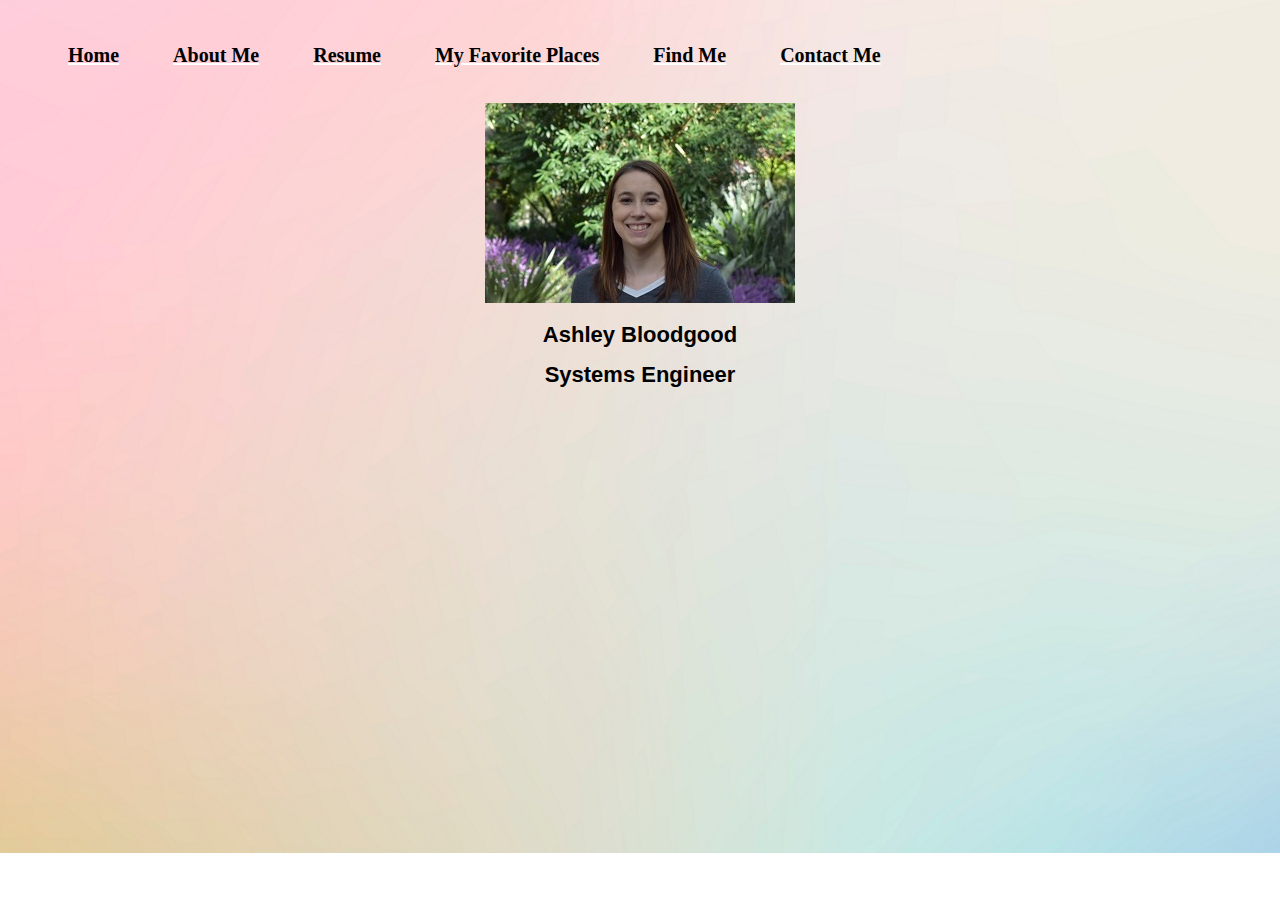
<file: index.html>
<!DOCTYPE html>
<html lang="en">
    <head>
        <meta charset="UTF-8">
        <title>Ashley Bloodgood</title>
        <link rel="stylesheet" href="styles.css">
    </head>

    <body id="main">
        <div class="container">
            <div class="wrapper">
                <nav>
                <ul id="nav">
                    <li><a href="#">Home</a></li>
                    <li><a href="./aboutme.html">About Me</a></li>
                    <li><a href="./resume.html">Resume</a></li>
                    <li><a href="./myfavplaces.html">My Favorite Places</a></li>
                    <li><a href="./findme.html">Find Me</a></li>
                    <li><a href="./contactme.html">Contact Me</a></li>
                </ul>
                </nav>
            </div>
            <div class="image-wrapper">
                <section id="profile-pic">
                    <img src="Media/profile_pic.jpg" alt="Woman with brown hair in front of a botanical setting" />
                    <h1> Ashley Bloodgood </h1>
                    <h1> Systems Engineer </h1>
                </section>            
            </div>
    </div>

    </body>


</html>
</file>
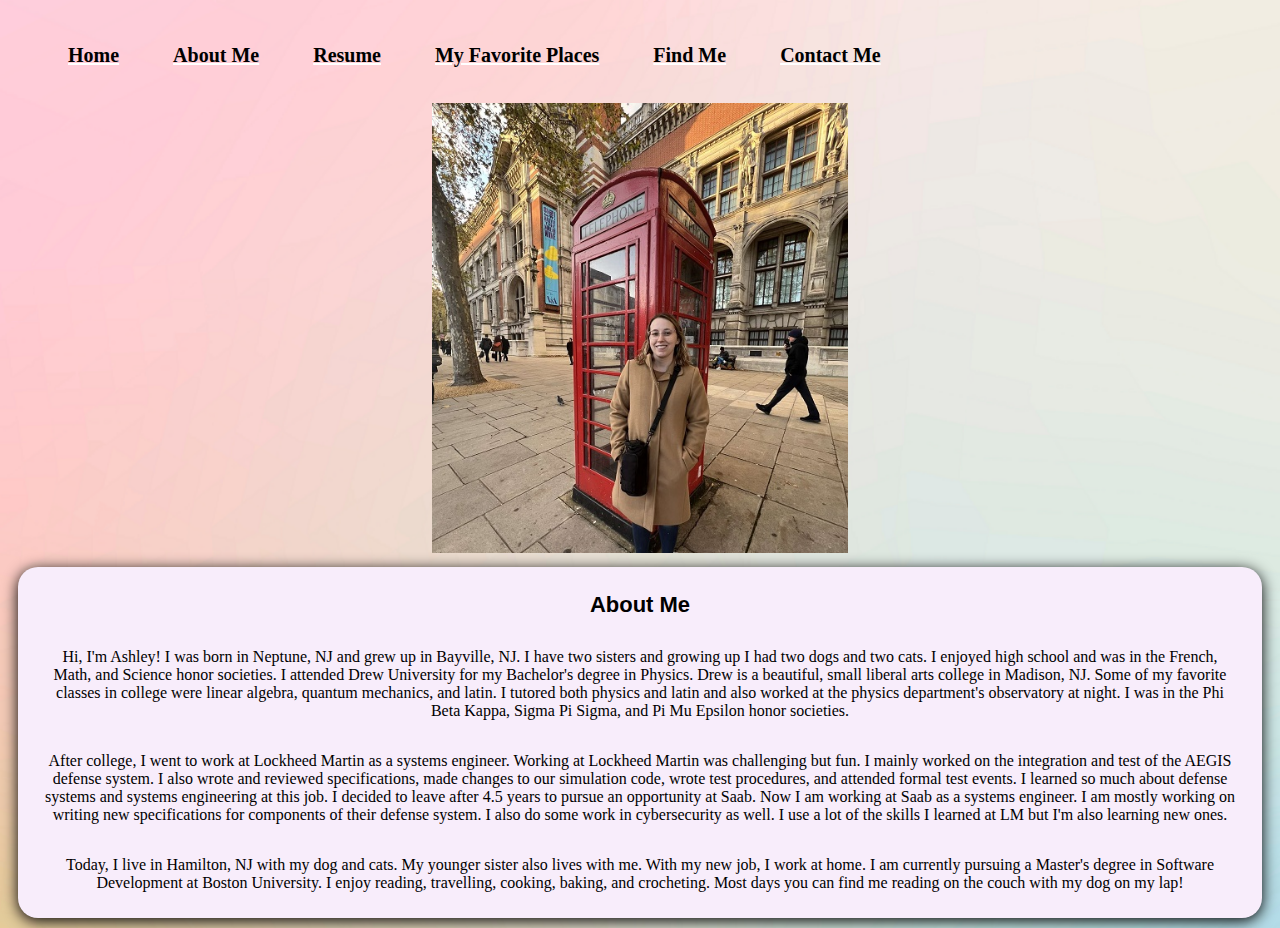
<file: aboutme.html>
<!DOCTYPE html>
<html lang="en">
    <head>
        <meta charset="UTF-8">
        <title>About Me</title>
        <link rel="stylesheet" href="styles.css">
    </head>

    <body>
        <div id="container">
            <div class="wrapper">
                <nav>
                <ul id="nav">
                    <li><a href="./index.html">Home</a></li>
                    <li><a href="#">About Me</a></li>
                    <li><a href="./resume.html">Resume</a></li>
                    <li><a href="./myfavplaces.html">My Favorite Places</a></li>
                    <li><a href="./findme.html">Find Me</a></li>
                    <li><a href="./contactme.html">Contact Me</a></li>
                </ul>
                </nav>
            </div>
            <div class="image-wrapper">
                <section id="profile-pic">
                    <img src="Media/telephonebox.jpg" height="450px" alt="Woman with brown hair in front of a red London telephone box">
                </section>            
            </div>
            <div id="about">
                <h1>About Me</h1>
                <p>Hi, I'm Ashley! I was born in Neptune, NJ and grew up in Bayville, NJ. I have two sisters and growing up I had 
                    two dogs and two cats. I enjoyed high school and was in the French, Math, and Science honor societies. I attended
                    Drew University for my Bachelor's degree in Physics. Drew is a beautiful, small liberal arts college in Madison, NJ.
                    Some of my favorite classes in college were linear algebra, quantum mechanics, and latin. I tutored both physics and latin
                    and also worked at the physics department's observatory at night. I was in the Phi Beta Kappa, Sigma Pi Sigma, and Pi Mu Epsilon
                    honor societies. 
                </p>
                <p>
                    After college, I went to work at Lockheed Martin as a systems engineer. Working at Lockheed Martin was challenging but fun. 
                    I mainly worked on the integration and test of the AEGIS defense system. I also wrote and reviewed specifications, made changes
                    to our simulation code, wrote test procedures, and attended formal test events. I learned so much about defense systems and systems
                    engineering at this job. I decided to leave after 4.5 years to pursue an opportunity at Saab. Now I am working at Saab as a systems 
                    engineer. I am mostly working on writing new specifications for components of their defense system. I also do some work in cybersecurity
                    as well. I use a lot of the skills I learned at LM but I'm also learning new ones. 
                </p>
                <p>
                    Today, I live in Hamilton, NJ with my dog and cats. My younger sister also lives with me. With my new job, I work at home. I am currently
                    pursuing a Master's degree in Software Development at Boston University. I enjoy reading, travelling, cooking, baking, and crocheting. Most 
                    days you can find me reading on the couch with my dog on my lap! 
                </p>
            </div>
        </div>
    </body>
</html>
</file>
<file: styles.css>
/*form styles*/
#form-container {
  display: flex;
  align-items: center; 
  justify-content: center; 
  flex-direction: column;
}

input[type=text] {
  padding: 5px 10px;
  margin: 8px 0;
	border-radius:10px;
  box-sizing: border-box;
}

input[type=text]:focus {
  border: 3px solid gray;
}

#top {
  font-size: 18px;
  font-weight: bold;
}

#selector {
  position: relative;
  font-family: Arial;
  padding: 10px 15px;
  margin: 8px 0;
	border-radius:10px;
  box-sizing: border-box;
}

/*main tag styles*/
body {
  background-image: url('Media/background_image.png');
  background-repeat: no-repeat;
  background-size: cover;
}
p {
margin-left: 15px;
margin-right: 15px;
}
h1 {
  font-size: 22px;
  font-weight: bold;
  font-family: Arial, Helvetica, sans-serif;
}
main {
  overflow-y: auto;
}

/*wrapper styles*/
.wrapper {
  display: flex;
  justify-content: left;
}
.image-wrapper {
  display: flex;
  align-items: center; 
  justify-content: center; 
  flex-direction: column;
}
.container {
  max-width: 1400px;
  flex-wrap: wrap;
  justify-content: space-around;
}

/*img styles*/
#favPlace img{
  width: 500px;
  margin-bottom: 10px;
  margin-right: 10px;
  border: 5px black;
}

#moreImages {
  display: flex;
  align-items: center; 
  justify-content: center; 
  flex-direction: column;
  width: 500px;
  margin-bottom: 10px;
  margin-right: 10px;
  border: 5px black;
}

#profile-pic {
  text-align: center; 
  margin: auto;
}

#findme img {
  width: 500px;
  border: 30px black;
  margin-bottom: 10px;
  margin-right: 10px;
}

/*nav styles*/
nav {
  display:flex;
  align-items: center;
  padding: 20px;
  flex: 1;
  text-align: right;
}

nav ul {
display: inline-block;
list-style: none;
}

nav ul li 
{
  display: inline-block;
  margin-right: 50px;
  color: black;
  font-weight: 700;
  font-size: 20px;
}

/*about me box style*/
#about {
background-color: #f8edfb;
border-radius: 20px;
box-shadow: 0 3px 15px;
margin: 10px;
padding: 10px;
text-align: center;
display: flex;
align-content: center;
justify-content: center;
flex-direction: column;
}

/*link styles*/
a:link,
a:visited {
color: black;
text-align: center;
text-decoration: underline white;
display: inline-block;
}

a:hover {
background-color: white;
text-decoration: underline black;
color: black;
}

#findme a {
  background-color: transparent;
}

/* resume page styles*/
#resume_container:after {
  content: "";
  display: block;
  clear: both;
}

#jsonData_degrees {
  text-align: center;
  float: left;
  width: 33.33%;
}
    
#jsonData_jobs {
  text-align: center;
  float:left;
  width: 33.33%;
}
    
#jsonData_skills {
  text-align: center;
  float: right;
  width: 33.33%;
}

/*Button styles*/
  .button {
    text-align: center;
    width: 300px;
    height: 200px;
    padding-top: 100px;
    margin: 0 auto;
    font-weight: bold;
  }
  
  button {
    background-color: azure;
    color: black;
    border-radius: 8px;
    height: 5rem;
    width: 10rem;
    border-style: none;
    box-sizing: border-box;
  }
  
  .button :hover {
    background-color: #cccaca;
    color: black;
  }

  /*print styles*/
@media print {
  body{
    background-color: white;
  }
  .wrapper {
    display: none;
  }
  button {
    display: none;
  }
}

  /*small screen style*/
@media (min-width: 200px) and (max-width: 600px) {
  /*fix nav to left side*/
  .wrapper {
    display: flex;
    flex-direction: column;
    justify-content: flex-start;
    align-items: flex-start;
    text-align: left;
  }
  
nav ul {
  display: block;
  list-style: none;
  }
  
  nav ul li 
  {
    display: block;
    color: black;
    font-weight: 700;
    font-size: 20px;
    text-align: left;
  }
}
</file>
